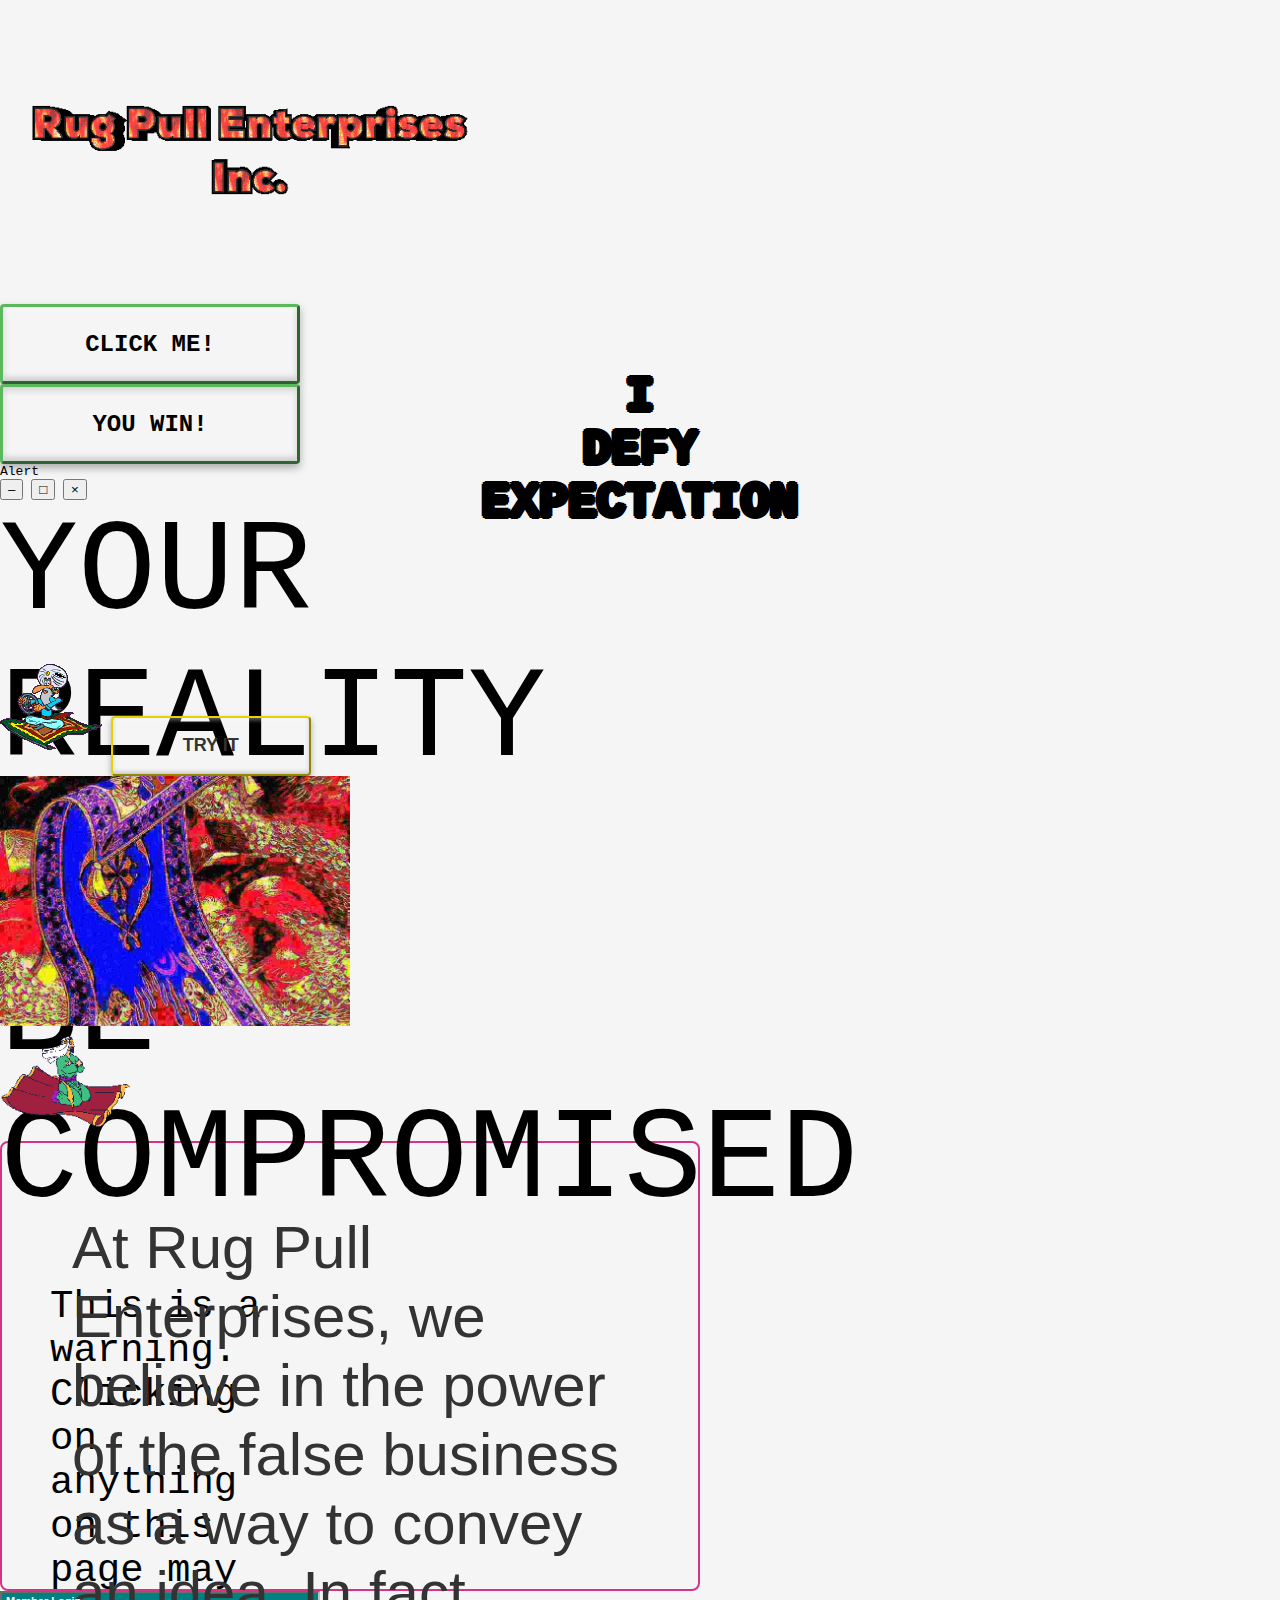
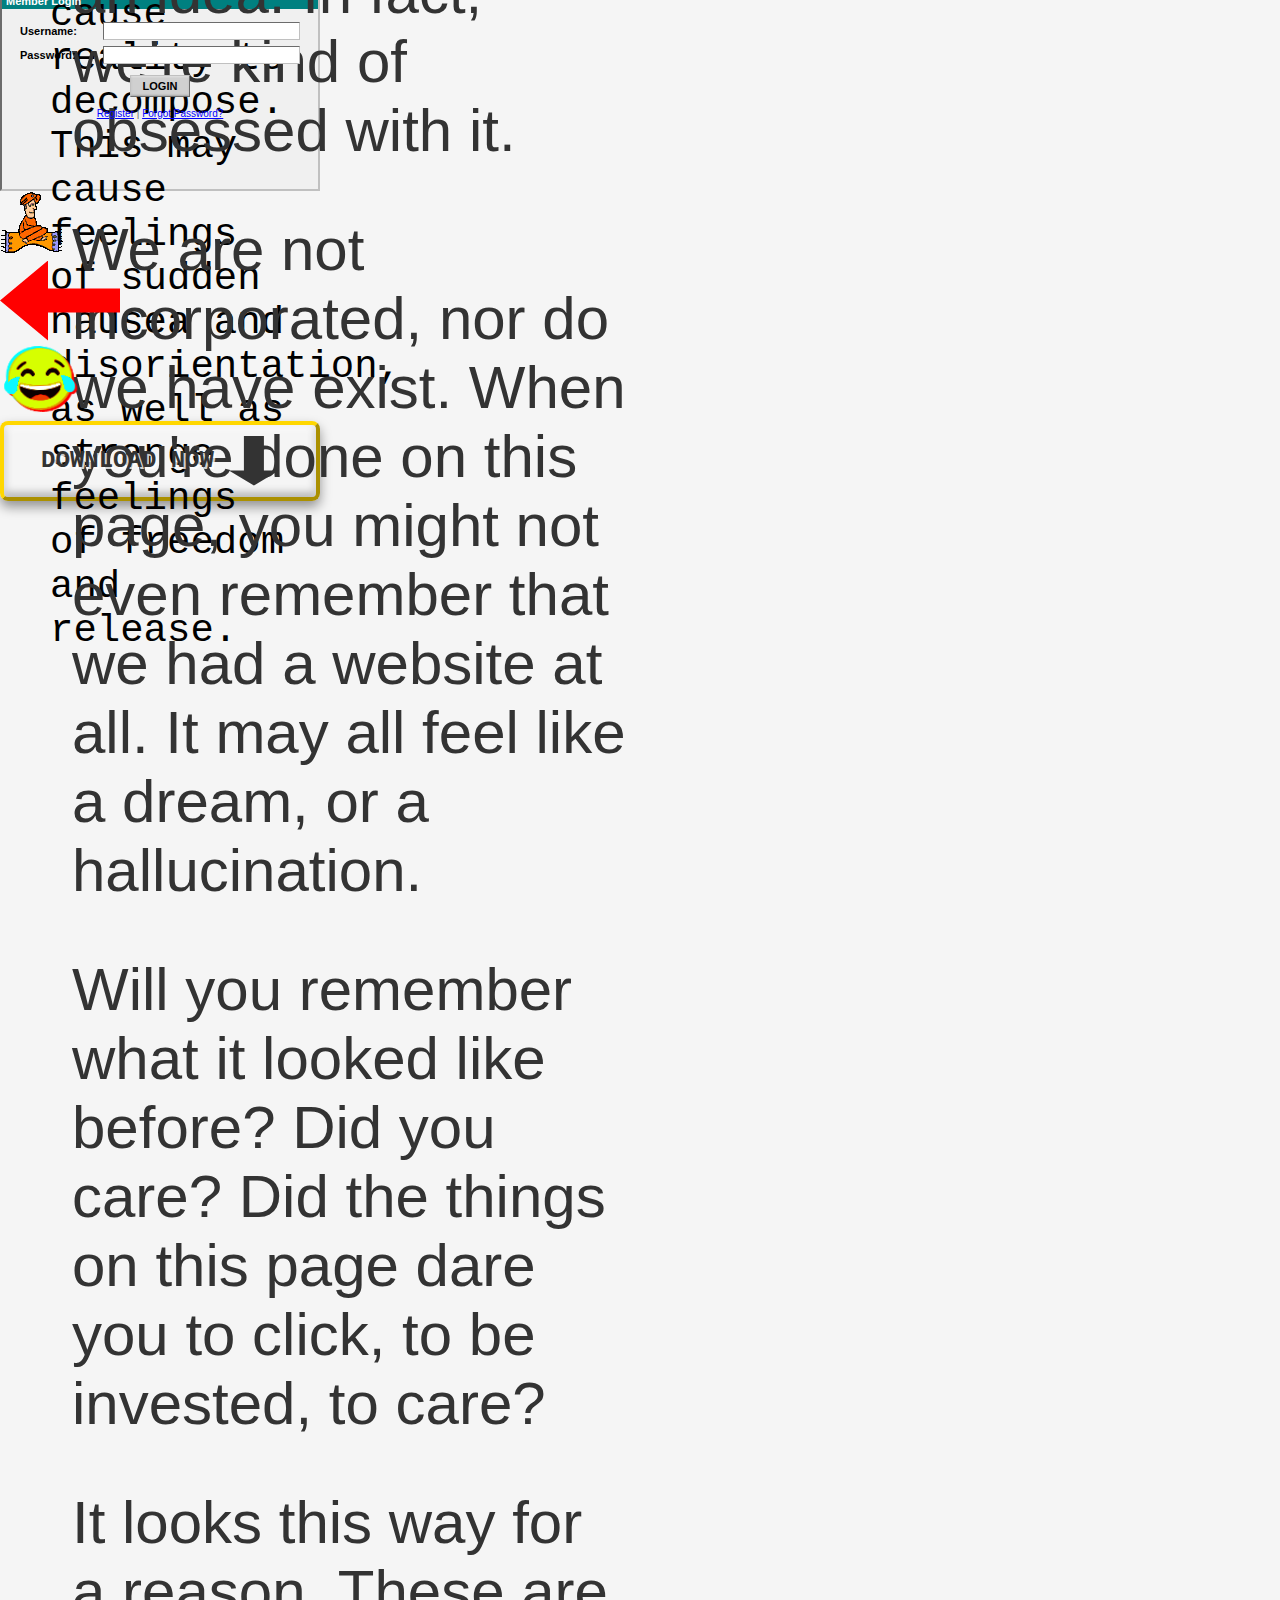
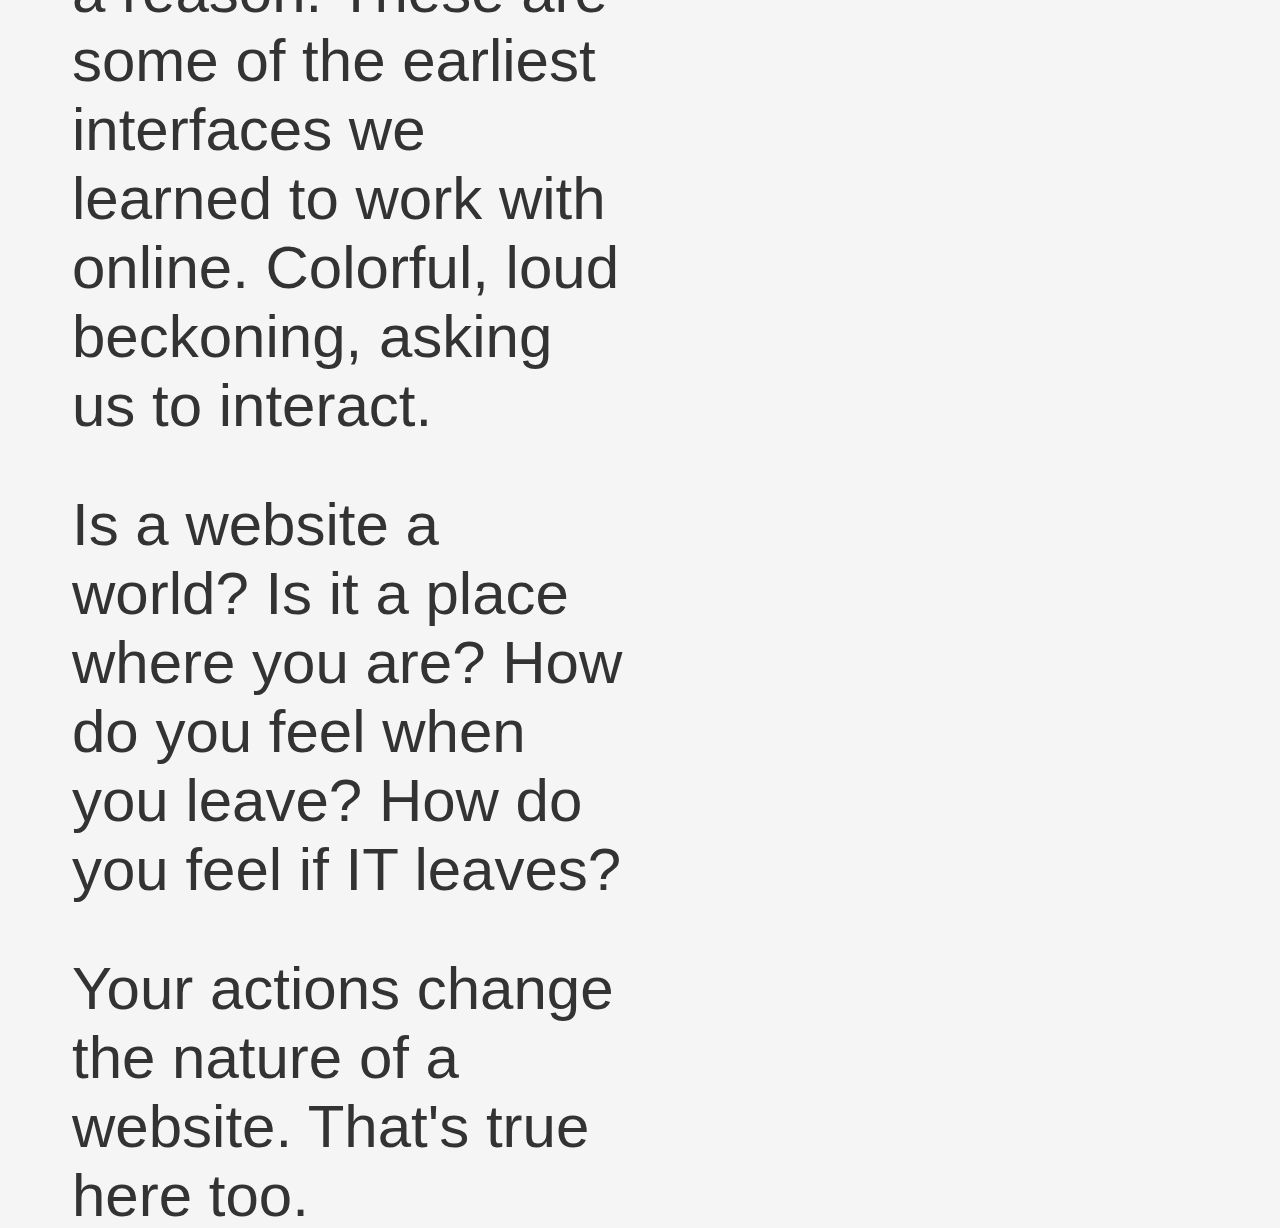
<file: index.html>
<!DOCTYPE html>
<html lang="en">
<head>
    <meta charset="UTF-8">
    <meta name="viewport" content="width=1440, initial-scale=1.0, maximum-scale=1.0, user-scalable=no">
    <link rel="icon" type="image/x-icon" href="media/favicon.ico">
    <link rel="stylesheet" href="assets/style.css">
    <script src="assets/script.js"></script>
    <title>Rug Pull Enterprises Ltd.</title>
</head>
<body>
    <!-- Blinking banner across the top -->
    <div class="interactive-element banner-top" 
         data-wireframe-src="media/wireframes/banner.jpg">
        <img src="media/rug_pull_enterprises.gif" alt="Logo" style="width: 600px; height: 300px;">
    </div>

    <!-- Big opposite blinking button overlaid on banner - Column 1 -->
    <div class="interactive-element blinking-banner" 
        data-wireframe-src="media/wireframes/click_me.jpg"
        style="left: 10px; top: 60px; width: 300px; height: 80px; z-index: 1001; background-color: var(--sgbus-green); border: 3px outset #5cb85c; border-radius: 4px; display: flex; align-items: center; justify-content: center; font-size: 24px; font-weight: bold; color: #000; box-shadow: inset 0 3px 6px rgba(255,255,255,0.4), inset 0 -3px 6px rgba(0,0,0,0.2), 0 4px 8px rgba(0,0,0,0.3);">
       CLICK ME!
    </div>

    
    
    <!-- Big blinking button overlaid on banner - Column 4 -->
    <div class="interactive-element opposite-blinking-banner" 
         data-wireframe-src="media/wireframes/you_win.jpg"
         style="left: 1110px; top: 60px; width: 300px; height: 80px; z-index: 1001; background-color: var(--celestial-blue); border: 3px outset #5cb85c; border-radius: 4px; display: flex; align-items: center; justify-content: center; font-size: 24px; font-weight: bold; color: #000; box-shadow: inset 0 3px 6px rgba(255,255,255,0.4), inset 0 -3px 6px rgba(0,0,0,0.2), 0 4px 8px rgba(0,0,0,0.3);">
        YOU WIN!
    </div>

  <!-- Popup element - Column 1 -->
  <div class="interactive-element popup-element" 
  data-wireframe-src="media/wireframes/popup.jpg" 
  style="left: 10px; top: 220px; width: 340px; height: 200px;">
    <div class="popup-header">
      <span class="popup-title">Alert</span>
      <div class="popup-controls">
        <button class="popup-btn minimize">–</button>
        <button class="popup-btn maximize">□</button>
        <button class="popup-btn close">×</button>
      </div>
    </div>
    <div class="popup-content">
      <h1>YOUR REALITY MAY BE COMPROMISED</h1>
      <p>This is a warning. Clicking on anything on this page may cause reality to decompose. This may cause feelings of sudden nausea and disorientation, as well as strange feelings of freedom and release.</p>
    </div>
  </div>
  
  <!-- Carpet2 gif - Column 1 below popup -->
  <img class="interactive-element" 
       src="media/carpet2.gif" 
       data-wireframe-src="media/wireframes/carpet2.jpg"
       style="left: 10px; top: 440px; width: 103px; height: 87px;">
  
  <!-- Try it button - between carpet2 and middle column -->
  <button class="interactive-element" 
          data-wireframe-src="media/wireframes/try_it.jpg"
          style="left: 130px; top: 450px; width: 200px; height: 60px; background-color: var(--icterine); border: 2px outset #e6d200; border-radius: 4px; font-size: 18px; font-weight: bold; color: #333; cursor: pointer; box-shadow: inset 0 2px 4px rgba(255,255,255,0.4), inset 0 -2px 4px rgba(0,0,0,0.2), 0 3px 6px rgba(0,0,0,0.3);">
    TRY IT
  </button>
  
  <!-- Carpet_df with text overlay below carpet2 -->
  <div class="interactive-element" 
       data-wireframe-src="media/wireframes/defy_expectation_carpet.jpg"
       style="left: 10px; top: 540px; width: 350px; height: 250px;">
    <img src="media/carpet_df.jpg" style="width: 100%; height: 100%; object-fit: cover;">
    <div style="position: absolute; top: 50%; left: 50%; transform: translate(-50%, -50%); color: var(--lavender-pink); font-size: 48px; font-weight: bold; text-shadow: -2px -2px 0 #000, 2px -2px 0 #000, -2px 2px 0 #000, 2px 2px 0 #000, -3px 0 0 #000, 3px 0 0 #000, 0 -3px 0 #000, 0 3px 0 #000; text-align: center; line-height: 1.1; white-space: nowrap;">
      I<br>DEFY<br>EXPECTATION
    </div>
  </div>
  
  <!-- Carpet gif - Columns 2 & 3 -->
  <img class="interactive-element" 
       src="media/carpet1.gif" 
       data-wireframe-src="media/wireframes/carpet1.jpg"
       style="left: 370px; top: 220px; width: 700px; height: 111px;">
  
  <!-- Text element below carpet - Columns 2 & 3 -->
  <div class="interactive-element" 
       data-wireframe-src="media/wireframes/paragraph_text.jpg"
       style="left: 370px; top: 350px; width: 700px; height: 450px; background-color: var(--lavender-pink); border: 2px solid #d63384; border-radius: 8px; padding: 20px; box-sizing: border-box; font-size: 20px; font-family: Arial, sans-serif; color: #333;">
    <p>At Rug Pull Enterprises, we believe in the power of the false business as a way to convey an idea. In fact, we're kind of obsessed with it.</p>
    <p>We are not incorporated, nor do we have exist. When you're done on this page, you might not even remember that we had a website at all. It may all feel like a dream, or a hallucination.</p>
    <p>Will you remember what it looked like before? Did you care? Did the things on this page dare you to click, to be invested, to care?</p>
    <p>It looks this way for a reason. These are some of the earliest interfaces we learned to work with online. Colorful, loud beckoning, asking us to interact.</p>
    <p>Is a website a world? Is it a place where you are? How do you feel when you leave? How do you feel if IT leaves?</p>
    <p>Your actions change the nature of a website. That's true here too.</p>
  </div>
  
  <!-- Login box - Column 4 -->
  <div class="interactive-element" 
       data-wireframe-src="media/wireframes/login.jpg"
       style="left: 1100px; top: 250px; width: 320px; height: 200px; background-color: #f0f0f0; border: 2px inset #c0c0c0; padding: 15px; box-sizing: border-box; font-family: 'MS Sans Serif', Arial, sans-serif; font-size: 11px;">
    <div style="background-color: #008080; color: white; padding: 2px 4px; margin: -15px -15px 10px -15px; font-weight: bold; font-size: 11px;">
      Member Login
    </div>
    <table style="width: 100%; border-collapse: collapse;">
      <tr>
        <td style="padding: 3px; font-weight: bold;">Username:</td>
        <td style="padding: 3px;">
          <input type="text" style="width: 100%; border: 1px inset #c0c0c0; padding: 2px; font-size: 11px; font-family: 'MS Sans Serif', Arial, sans-serif;">
        </td>
      </tr>
      <tr>
        <td style="padding: 3px; font-weight: bold;">Password:</td>
        <td style="padding: 3px;">
          <input type="password" style="width: 100%; border: 1px inset #c0c0c0; padding: 2px; font-size: 11px; font-family: 'MS Sans Serif', Arial, sans-serif;">
        </td>
      </tr>
      <tr>
        <td colspan="2" style="padding: 8px 3px 3px 3px; text-align: center;">
          <button style="background-color: #d0d0d0; border: 1px outset #c0c0c0; padding: 4px 12px; font-size: 11px; font-weight: bold; cursor: pointer; box-shadow: inset 0 1px 2px rgba(255,255,255,0.4), inset 0 -1px 2px rgba(0,0,0,0.2);">
            LOGIN
          </button>
        </td>
      </tr>
    </table>
    <div style="text-align: center; margin-top: 8px; font-size: 10px; color: #666;">
      <a href="#" style="color: #0000ff; text-decoration: underline;">Register</a> | 
      <a href="#" style="color: #0000ff; text-decoration: underline;">Forgot Password?</a>
    </div>
  </div>
  
  <!-- Carpet3 gif underneath login box - Column 4 -->
  <img class="interactive-element" 
       src="media/carpet3.gif" 
       data-wireframe-src="media/wireframes/carpet3.jpg"
       style="left: 1100px; top: 470px; width: 65px; height: 66px;">
  
  <!-- Big blinking red arrow pointing to carpet3 -->
  <div class="blinking-banner interactive-element" 
       data-wireframe-src="media/wireframes/arrow.jpg"
       style="left: 1200px; top: 470px; width: 120px; height: 80px; background-color: red; clip-path: polygon(40% 0%, 40% 35%, 100% 35%, 100% 65%, 40% 65%, 40% 100%, 0% 50%);">
  </div>
  
  <!-- Big laughing emoji -->
  <div class="interactive-element" 
       data-wireframe-src="media/wireframes/emoji.jpg"
       style="left: 1340px; top: 480px; width: 80px; height: 80px; font-size: 60px; display: flex; align-items: center; justify-content: center; filter: contrast(200%) saturate(300%) hue-rotate(10deg) drop-shadow(2px 2px 0px red) drop-shadow(-2px -2px 0px cyan); transform: rotate(-2deg); image-rendering: pixelated;">
    😂
  </div>
  
  <!-- Big flashy download button - Column 4 -->
  <div class="interactive-element" 
       data-wireframe-src="media/wireframes/download_now.jpg"
       style="left: 1100px; top: 580px; width: 320px; height: 80px; background: linear-gradient(135deg, var(--icterine) 0%, #ffff00 25%, #ffd700 50%, #ffff00 75%, var(--icterine) 100%); border: 4px outset #ffd700; border-radius: 8px; display: flex; align-items: center; justify-content: center; font-size: 24px; font-weight: bold; color: #333; text-shadow: 2px 2px 0px rgba(255,255,255,0.8); cursor: pointer; box-shadow: inset 0 4px 8px rgba(255,255,255,0.6), inset 0 -4px 8px rgba(0,0,0,0.3), 0 6px 12px rgba(0,0,0,0.4); overflow: hidden;">
    <span style="margin-right: 15px;">DOWNLOAD NOW</span>
    <div style="width: 50px; height: 50px; background-color: #333; clip-path: polygon(30% 0%, 70% 0%, 70% 70%, 100% 70%, 50% 100%, 0% 70%, 30% 70%);"></div>
  </div>
  
  <!-- Add more elements as you test -->
       
</body>
</html>
</file>
<file: assets/style.css>
* {
    box-sizing: border-box;
}

html {
    font-family: monospace;
    scroll-behavior: smooth;
    background-color: #f5f5f5;
}

body {
    margin: 0;
}

h1, h2, h3 {
    font-weight: inherit;
    font-size: inherit;
    margin: 0;
}

h1 {
    font-size: 10em;
}


a {
    color: inherit;
    text-decoration: none;
}

figure {
    margin: 0;
    width: 100%;
    height: 100vh;
    display: flex;
    flex-direction: column;
    justify-content: center;
    align-items: center;
    text-align: center;
    scroll-snap-type: mandatory;
}

figcaption {
    margin-top: 20px;
    margin-left: 200px;
    margin-right: 200px;
}

p {
    margin: 50px;
    font-size: 3em;
}

img, video {
    width: 100%;
    aspect-ratio: 1/1;
    object-fit: contain;
    max-width: 500px;
}
</file>
